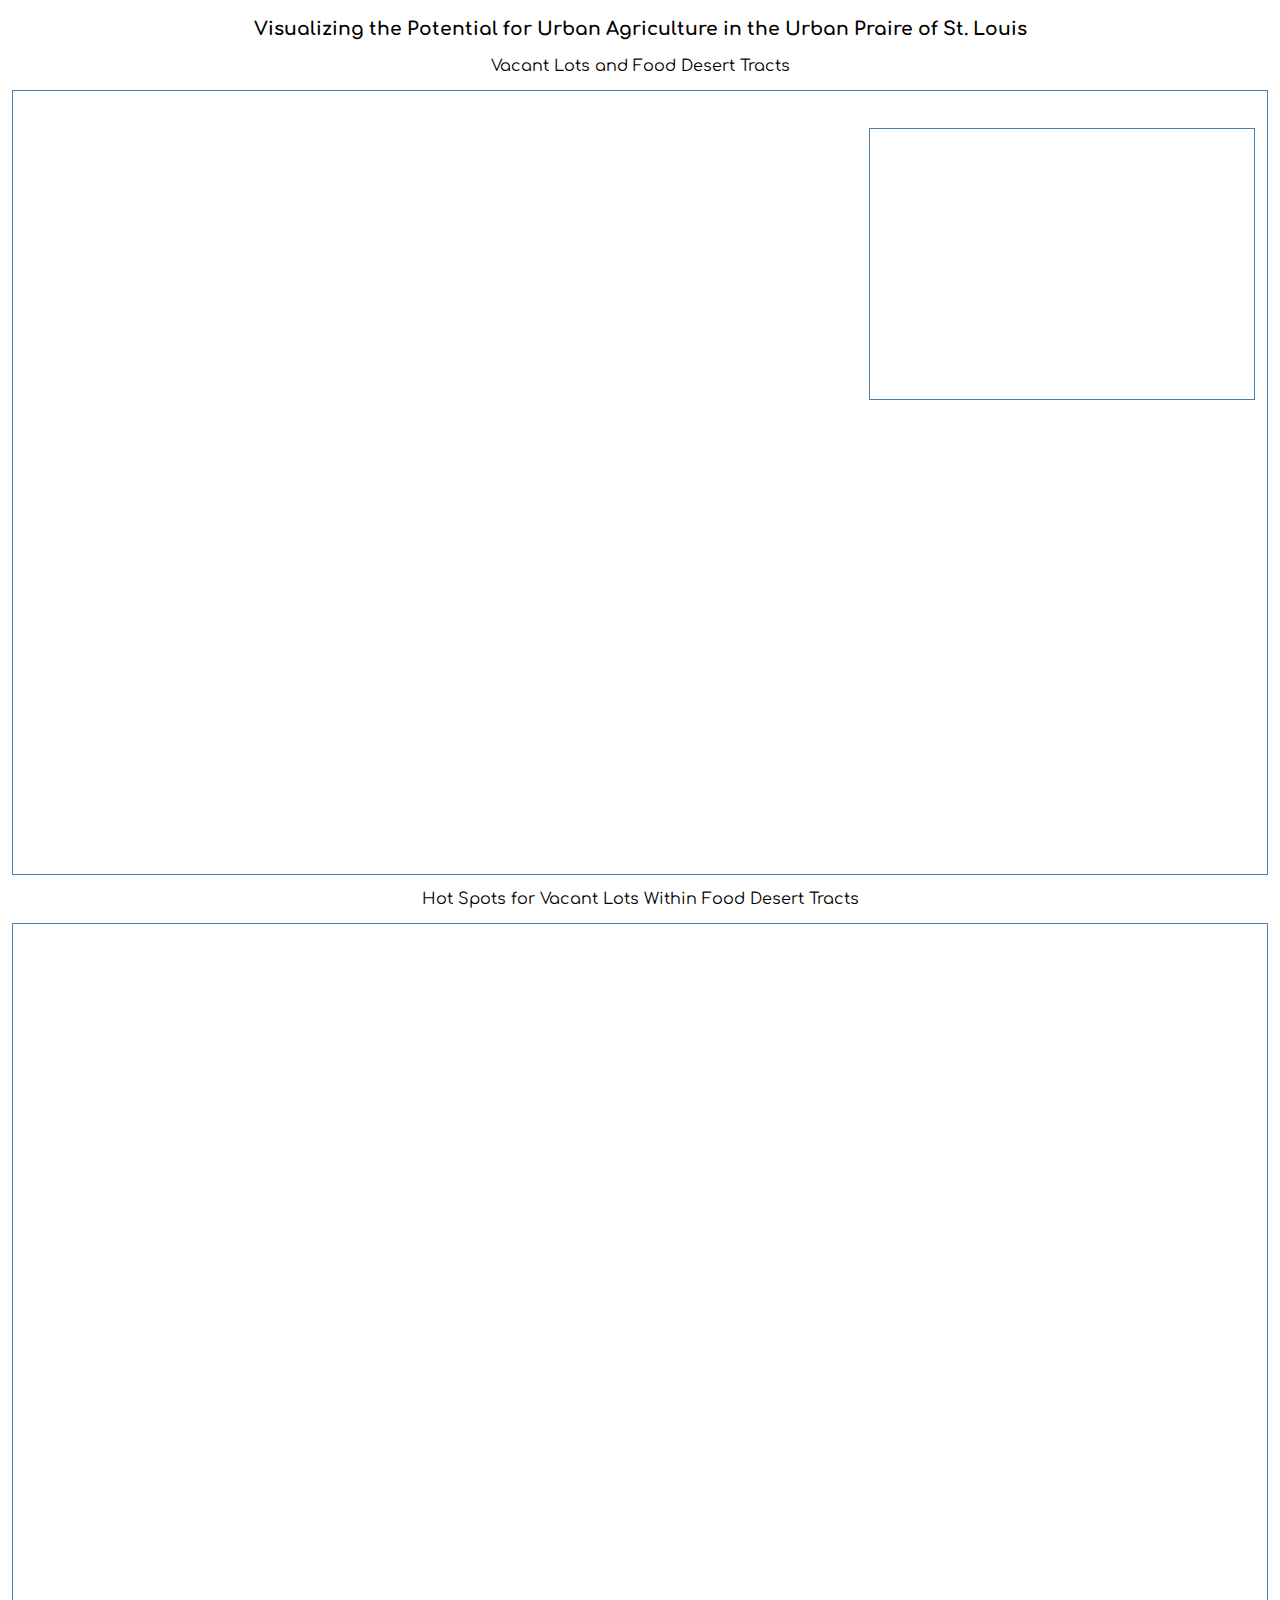
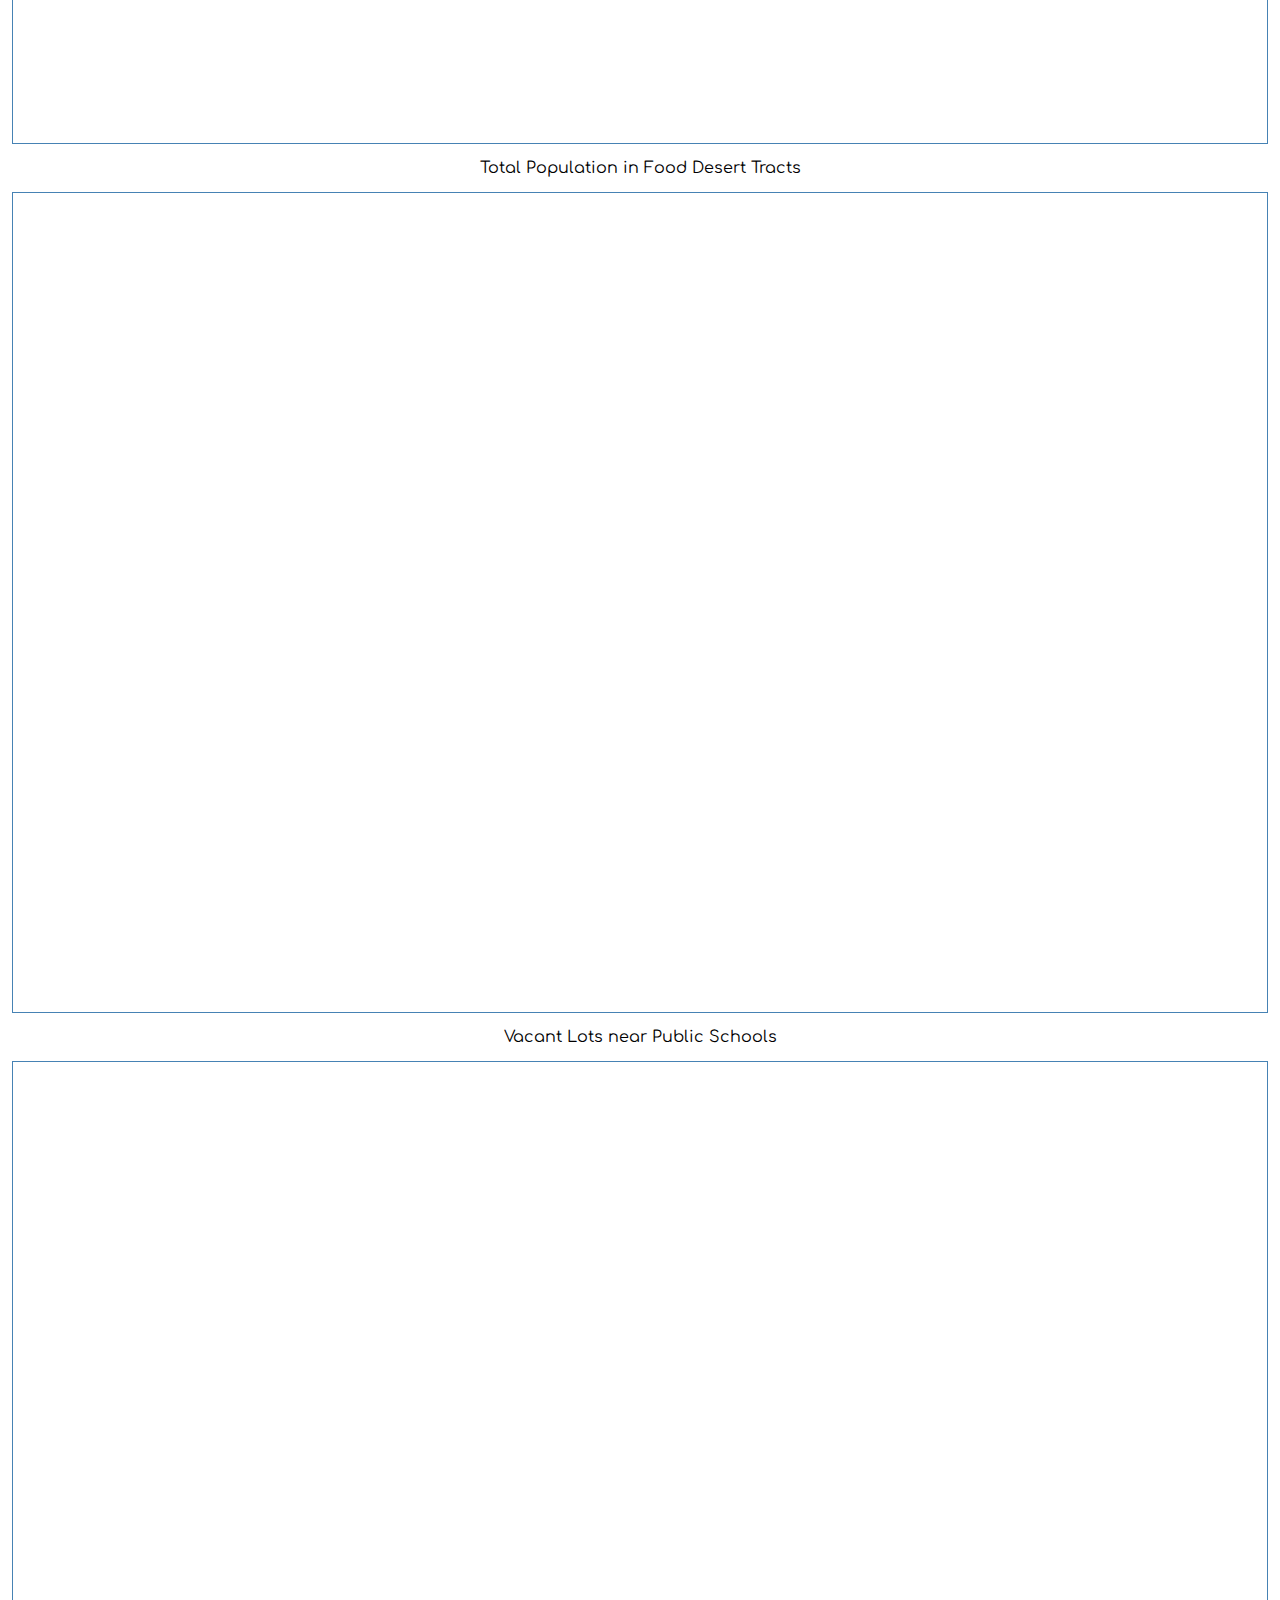
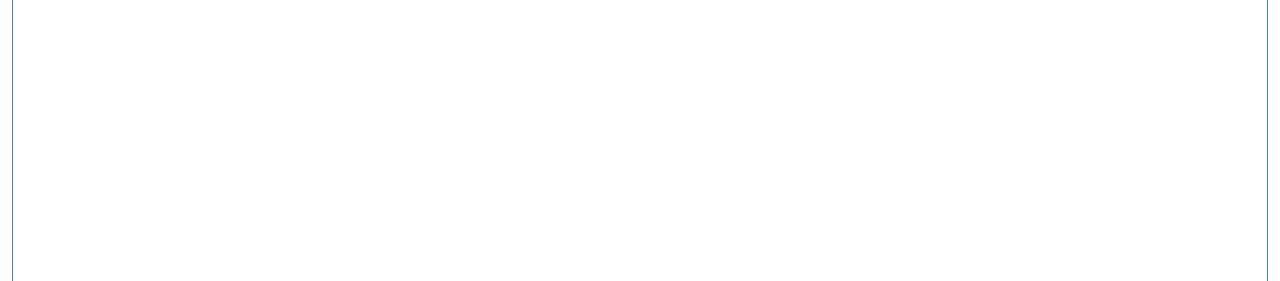
<file: maps.html>
﻿<!DOCTYPE html>
<html>

<head>
    <meta charset="utf-8" />
    <meta name="viewport" content="initial-scale=1,maximum-scale=1,user-scalable=no" />
    <title>Visualizing the Potential for Urban Agriculture in the Urban Praire of St. Louis</title>

    <!-- Load Esri CSS from CDN -->
    <link rel="stylesheet" href="https://js.arcgis.com/4.9/esri/css/main.css" />
    <link href="https://fonts.googleapis.com/css?family=Comfortaa" rel="stylesheet">

    <style>
        body {
            margin: 0;
            padding: 0;
            overflow-x: hidden;
            font-family: 'Comfortaa', cursive !important;
            text-align: center;
        }

        #viewDiv {
            height: 87vh;
            width: 98vw;
            outline: 1px solid steelblue;
            margin: 0 auto;
        }

        #chartContainer {
            height: 30vh;
            width: 30vw;
            z-index: 9999;
            display: block;
            top: calc(5vh + 84px);
            right: 2vw;
            outline: 1px solid steelblue;
            position: absolute;
            padding: 0;
        }

        #viewDiv1 {
            height: 91vh;
            width: 98vw;
            outline: 1px solid steelblue;
            margin: 0 auto;
        }

        #viewDiv2 {
            height: 91vh;
            width: 98vw;
            outline: 1px solid steelblue;
            margin: 0 auto;
        }

        #viewDiv3 {
            height: 91vh;
            width: 98vw;
            outline: 1px solid steelblue;
            margin: 0 auto;
        }
    </style>
</head>

<body>

    <h3>Visualizing the Potential for Urban Agriculture in the Urban Praire of St. Louis</h3>
    <p>Vacant Lots and Food Desert Tracts</p>

    <div id="viewDiv">
        <div id="chartContainer"></div>
    </div>

    <p> Hot Spots for Vacant Lots Within Food Desert Tracts </p>

    <div id="viewDiv1"></div>

    <p> Total Population in Food Desert Tracts </p>

    <div id="viewDiv2"></div>

    <p> Vacant Lots near Public Schools </p>

    <div id="viewDiv3"></div>

    <script src="https://cdn.plot.ly/plotly-latest.min.js"></script>
    <script src="https://js.arcgis.com/4.9/"></script>
    
    <script>
        require([
            'esri/WebMap',
            'esri/views/MapView',
            'esri/layers/FeatureLayer',
            'esri/widgets/Legend',
        ], function (WebMap, MapView, FeatureLayer, Legend) {

            var WebMap = new WebMap({
                portalItem: {
                    id: "eb7af41b2d614703ab95d0bd931ddddf"
                }
            });

            var foodDesertFeatureLayer = new FeatureLayer({
                url: 'https://services2.arcgis.com/bB9Y1bGKerz1PTl5/arcgis/rest/services/Join_Features_to_Food_Deserts_STL/FeatureServer',
                outFields: ['Join_Count', 'OBJECTID']
            });

            WebMap.layers.add(foodDesertFeatureLayer);

            var mapView = new MapView({
                container: 'viewDiv',
                map: WebMap,
                zoom: 11,
                center: [-90.25, 38.65] // [longitude, latitude]
            });

            mapView.when(function () {
                // get the first layer in the collection of operational layers in the WebMap
                // when the resources in the MapView have loaded.
                var featureLayer = WebMap.layers.getItemAt(0);
                var featureLayer2 = WebMap.layers.getItemAt(1);

                var legend = new Legend({
                    view: mapview,
                    layerInfos: [{
                        layer: featureLayer,
                        title: "Food Desert Tracts"
                    },
                    {
                        layer: featureLayer2,
                        title: "Vacant Lots"
                    }]
                });

                // Add widget to the bottom right corner of the view
                mapView.ui.add(legend, "bottom-right");
            });


            var chartContainer = document.querySelector('#chartContainer');

            var initialChartData = [
                {
                    type: 'bar',
                    x: [],
                    y: []
                }
            ];

            var chartLayout = {
                margin: {
                    t: 40
                },
                title: 'Vacant Lot Count',
                xaxis: {
                    title: 'Desert Tract ID',
                    titlefont: {
                        family: 'Comfortaa, cursive',
                        size: 14,
                        color: '#7f7f7f'
                    }
                },
                yaxis: {
                    title: 'No. of Vacant Lots',
                    titlefont: {
                        family: 'Comfortaa, cursive',
                        size: 14,
                        color: '#7f7f7f'
                    }
                }

            };

            var chartConfig = {
                responsive: true
            };

            Plotly.react(chartContainer, initialChartData, chartLayout, chartConfig);

            // STEP 3: MAKE THE CHART DYNAMIC
            mapView
                .whenLayerView(foodDesertFeatureLayer)
                .then(function (layerView) {
                    mapView.watch('updating', function (updatingBoolean) {

                        if (!updatingBoolean) {
                            layerView
                                .queryFeatures({
                                    geometry: mapView.extent,
                                    returnGeometry: false,
                                    orderByFields: ['OBJECTID ASC']
                                })
                                .then(function (results) {

                                    var foodDesertArray = [];
                                    var totalVacantPerDesert = [];
                                    results.features.forEach(function (feature) {
                                        if (foodDesertArray.indexOf(feature.attributes.OBJECTID) === -1) {

                                            foodDesertArray.push(feature.attributes.OBJECTID);
                                            totalVacantPerDesert.push(0);
                                        }
                                        var categoryArrayIndex = foodDesertArray.indexOf(feature.attributes.OBJECTID);

                                        totalVacantPerDesert[categoryArrayIndex] += feature.attributes.Join_Count;
                                    });

                                    var newChartData = [
                                        {
                                            type: 'bar',
                                            x: foodDesertArray,
                                            y: totalVacantPerDesert
                                        }
                                    ];

                                    Plotly.react(chartContainer, newChartData, chartLayout, chartConfig);
                                });
                        }
                    });
                });
        });
    </script>
    <script>
        require([
            "esri/views/MapView",
            "esri/widgets/Legend",
            "esri/WebMap"
        ],
            function (
                MapView, Legend, WebMap
            ) {

                var webmap = new WebMap({
                    portalItem: { // autocasts as new PortalItem()
                        id: "26284d8e888e42919dded959e3089a9a"
                    }
                });

                var view = new MapView({
                    container: "viewDiv1",
                    map: webmap,
                    zoom: 11,
                    center: [-90.25, 38.65] // [longitude, latitude]
                });

                view.when(function () {
                    // get the first layer in the collection of operational layers in the WebMap
                    // when the resources in the MapView have loaded.
                    var featureLayer = webmap.layers.getItemAt(0);

                    var legend = new Legend({
                        view: view,
                        layerInfos: [{
                            layer: featureLayer,
                            title: "Hot Spot Analysis"
                        }]
                    });

                    // Add widget to the bottom right corner of the view
                    view.ui.add(legend, "bottom-right");
                });
            });

    </script>
    <script>
        require([
            "esri/views/MapView",
            "esri/widgets/Legend",
            "esri/WebMap"
        ],
            function (
                MapView, Legend, WebMap
            ) {

                var webmap = new WebMap({
                    portalItem: { // autocasts as new PortalItem()
                        id: "b866154a5fb04318b3d97fe30dde93bb"
                    }
                });

                var view = new MapView({
                    container: "viewDiv2",
                    map: webmap,
                    zoom: 11,
                    center: [-90.25, 38.65] // [longitude, latitude]
                });

                view.when(function () {
                    // get the first layer in the collection of operational layers in the WebMap
                    // when the resources in the MapView have loaded.
                    var featureLayer = webmap.layers.getItemAt(1);

                    var legend = new Legend({
                        view: view,
                        layerInfos: [{
                            layer: featureLayer,
                            title: "Total Population Per Desert Tract"
                        }]
                    });

                    // Add widget to the bottom right corner of the view
                    view.ui.add(legend, "bottom-right");
                });
            });

    </script>
    <script>
        require([
            "esri/views/MapView",
            "esri/widgets/Legend",
            "esri/WebMap"
        ],
            function (
                MapView, Legend, WebMap
            ) {

                var webmap = new WebMap({
                    portalItem: { // autocasts as new PortalItem()
                        id: "1c401f4d0b874af7aeea41ef61d25155"
                    }
                });

                var view = new MapView({
                    container: "viewDiv3",
                    map: webmap,
                    zoom: 11,
                    center: [-90.25, 38.65] // [longitude, latitude]
                });

                view.when(function () {
                    // get the first layer in the collection of operational layers in the WebMap
                    // when the resources in the MapView have loaded.
                    var featureLayer = webmap.layers.getItemAt(0);
                    var featureLayer2 = webmap.layers.getItemAt(1);
                    var featureLayer3 = webmap.layers.getItemAt(3);

                    var legend = new Legend({
                        view: view,
                        layerInfos: [{
                            layer: featureLayer,
                            title: "Area Within 0.25 Miles of a Public School"
                        }, {
                            layer: featureLayer2,
                            title: "Public Schools"
                        }, {
                            layer: featureLayer3,
                            title: "Vacant Lots"
                        },

                        ]
                    });

                    // Add widget to the bottom right corner of the view
                    view.ui.add(legend, "bottom-right");
                });
            });

    </script>
</body>
</html>
</file>
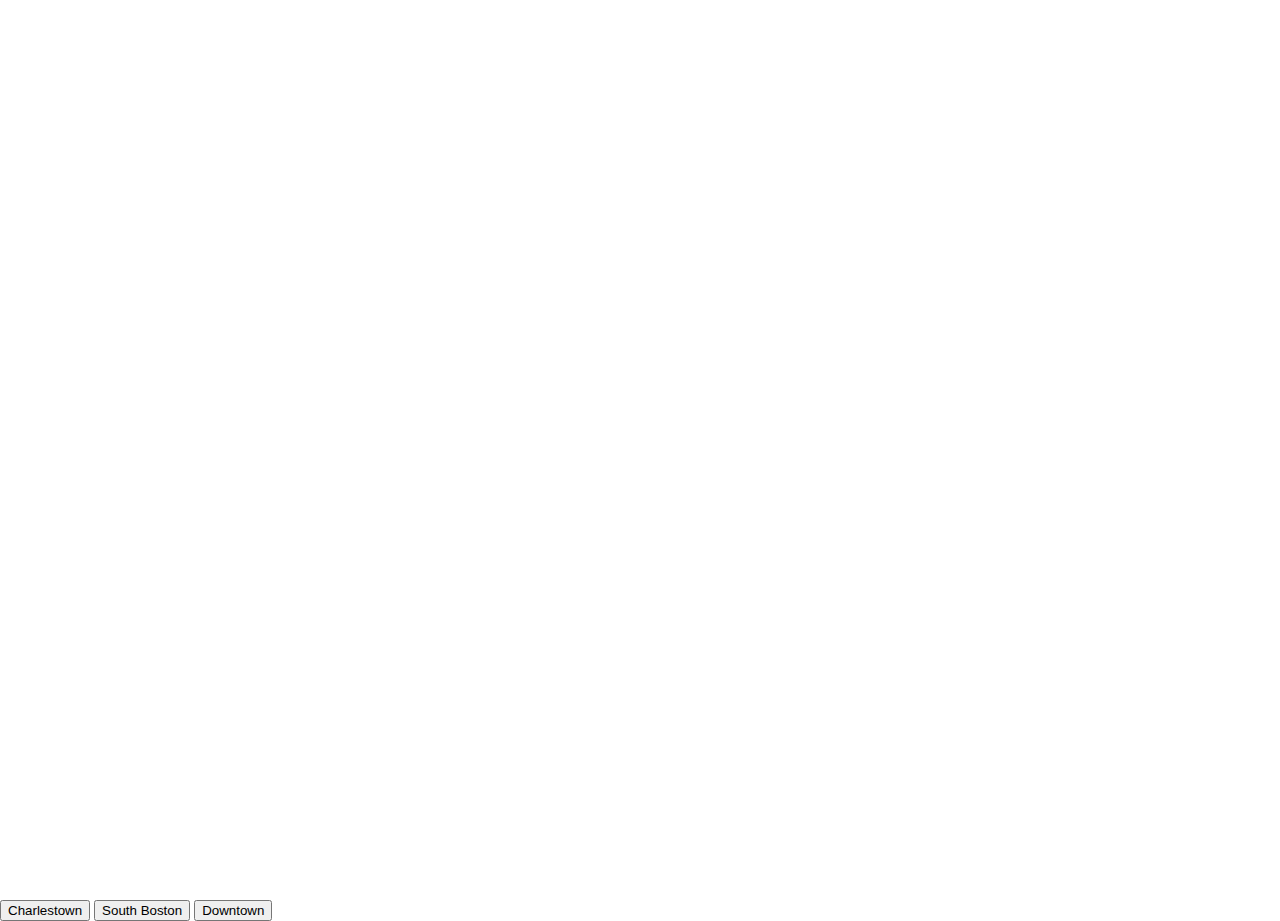
<file: Assignment-3/boston.html>
<!DOCTYPE html>
<html>
<head>
  <meta charset="utf-8">
  <meta name="viewport" content="initial-scale=1,maximum-scale=1,user-scalable=no">
  <title>Intro to SceneView - Create a 3D map - 4.8</title>
  <style>
    html,
    body,
    #viewDiv {
      padding: 0;
      margin: 0;
      height: 100%;
      width: 100%;
    }
  </style>

  <link rel="stylesheet" href="https://js.arcgis.com/4.8/esri/css/main.css">
  <script src="https://js.arcgis.com/4.8/"></script>

 <script>
    require([
      "esri/WebScene",
      "esri/views/SceneView",
      "esri/Camera",
      "esri/widgets/Home",
      "dojo/domReady!"
    ], function(WebScene, SceneView, Camera, Home) {
    
      /*var map = new Map({
        basemap: "streets",
        ground: "world-elevation"
      });*/
      var scene = new WebScene({
        portalItem:{
         id: "8046207c1c214b5587230f5e5f8efc77" 
        }
      });
      
      var camera = new Camera({
         position: [
           -71.060217,// lon
          42.382655, // lat
          2500// elevation in meters
        ],
        tilt:0,
        heading: 0
      });
      var view = new SceneView({
        container: "viewDiv",
        map: scene,
        camera: camera
    });
      
      var homeBtn = new Home({
         view: view
      });
    
    [v1, v2, v3].forEach(function(button) {
      button.style.display = 'flex';
      view.ui.add(button, 'top-right');
      view.ui.add(homeBtn, "top-left");
    });
	
    var camera2 = new Camera({
	        position: {
          x: -71.07,
          y: 42.3381,
          z: 2000
        },
        tilt: 45,
        heading: 90
	});
		
	var camera3 = new Camera({
	        position: {
          x: -71.065,
          y: 42.39,
          z: 2000
        },
        tilt: 45,
        heading: 180
	});
      
    var camera4 = new Camera({
	        position: {
          x: -71.03,
          y: 42.36,
          z: 2000
        },
        tilt: 45,
        heading: 270
	});
      
     v3.addEventListener('click', function() {
      // reuse the default camera position already established in the homeBtn
      view.goTo({
		target:camera4
      });
    });
	
    v2.addEventListener('click', function() {
      // reuse the default camera position already established in the homeBtn
      view.goTo({
		target:camera2
      });
    });
    
    v1.addEventListener('click', function() {
      // reuse the default camera position already established in the homeBtn
      view.goTo({
        target:camera3
      });
    });
    });
  </script>
</head>

<body>
  <div id="viewDiv"></div>
  <button id="v1" class="off">Charlestown</button>
  <button id="v2" class="off">South Boston</button>
  <button id="v3" class="off">Downtown</button>
</body>
</html>
</file>
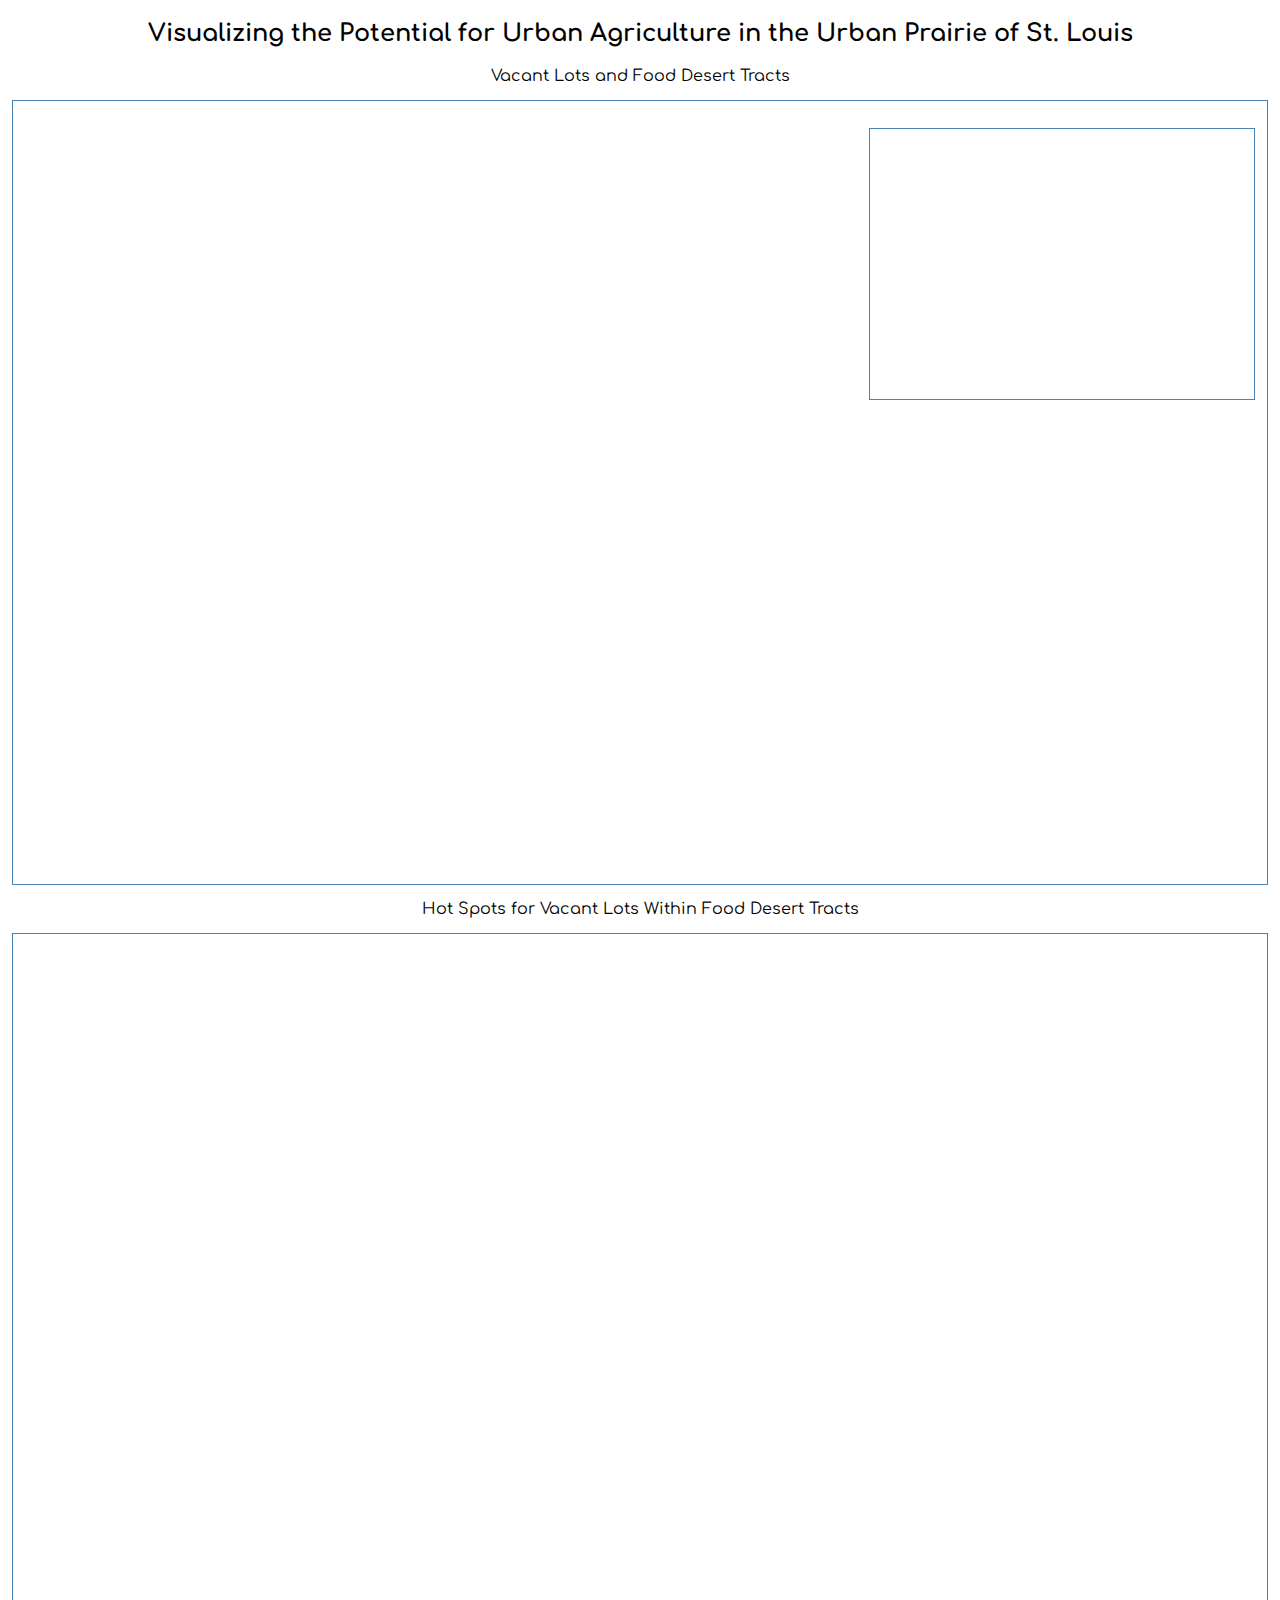
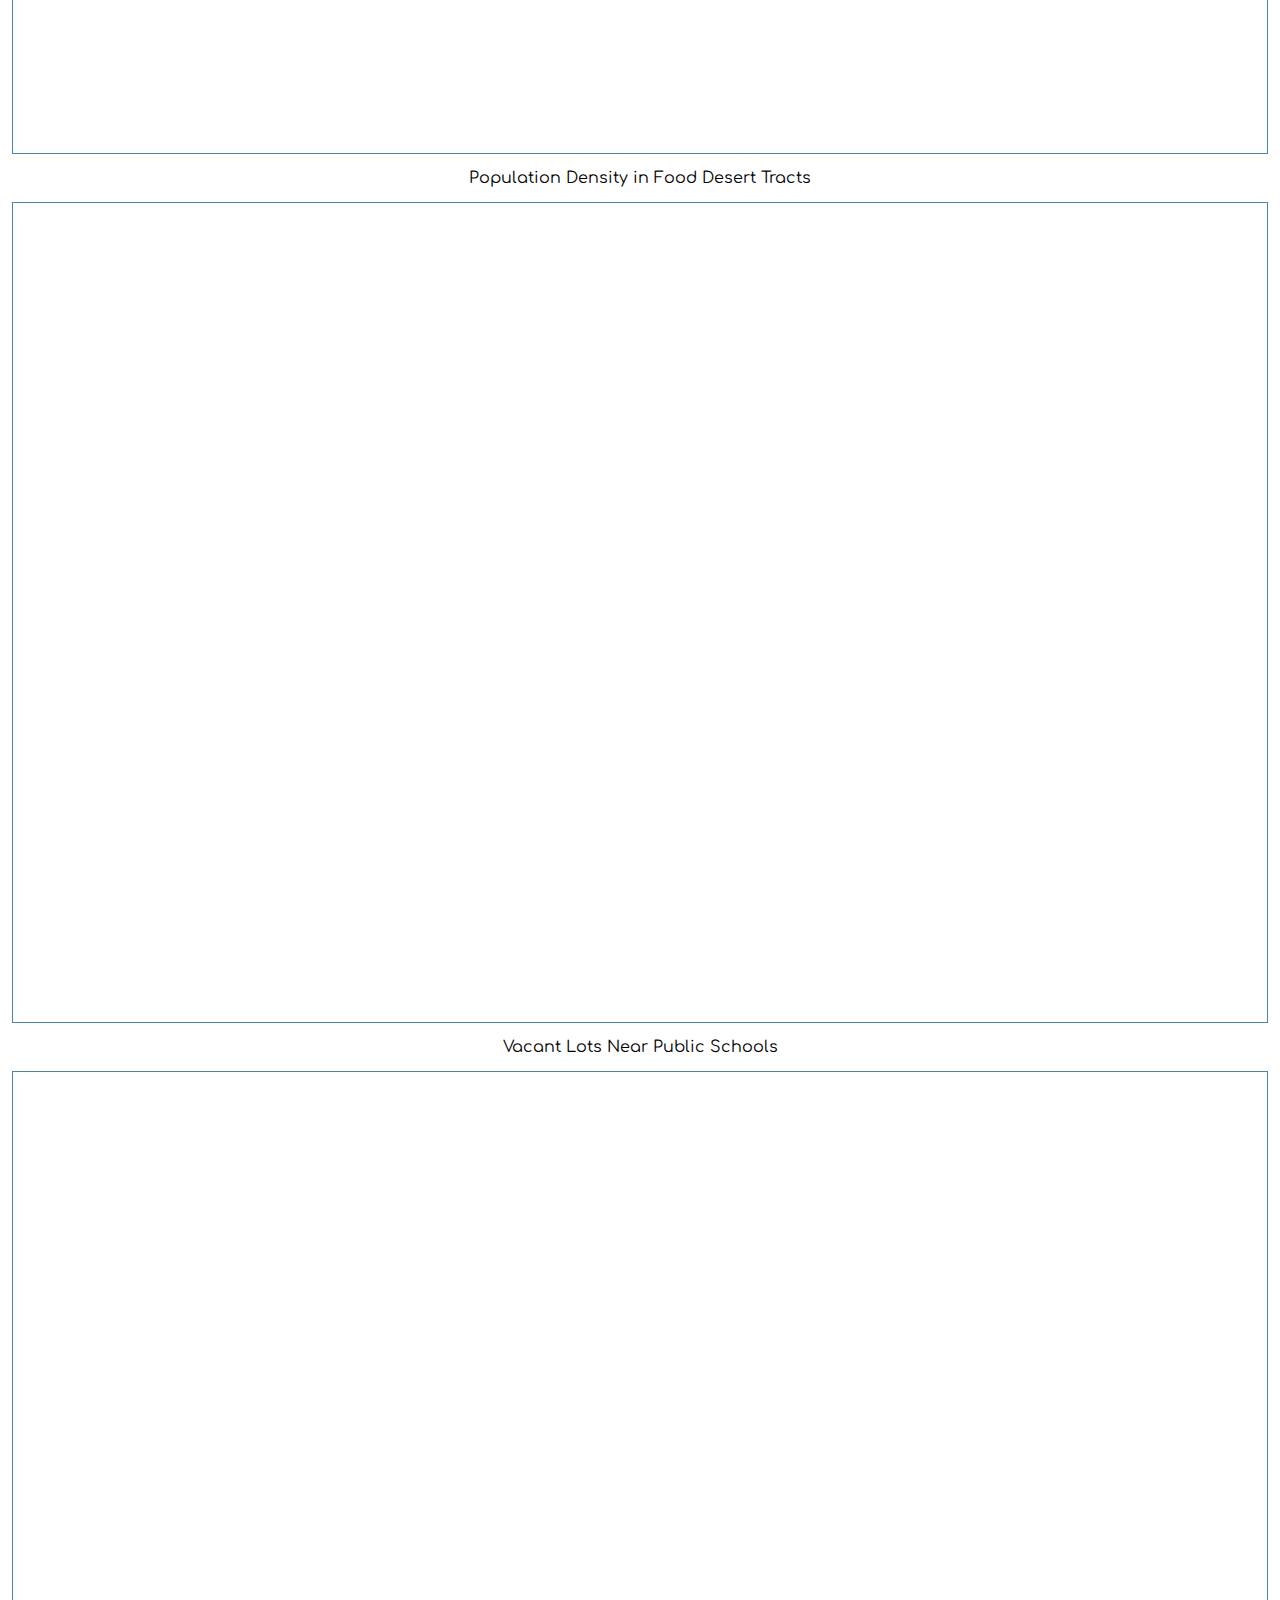
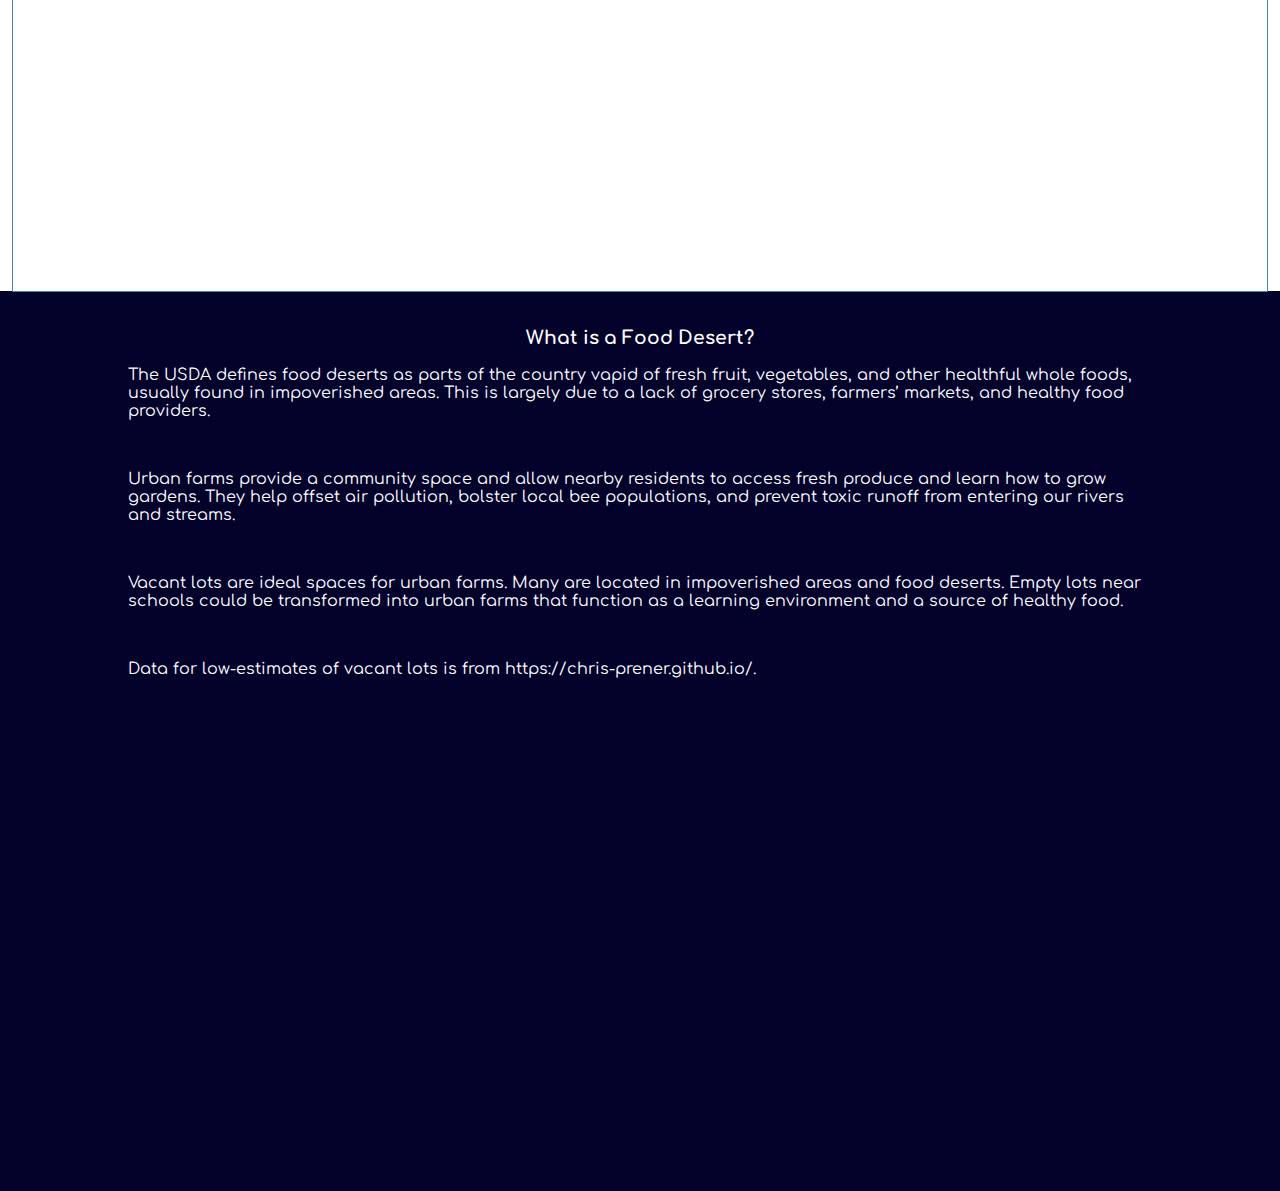
<file: PythonNotebooks/Project-3/maps.html>
<!DOCTYPE html>
<html>

<head>
    <meta charset="utf-8" />
    <meta name="viewport" content="initial-scale=1,maximum-scale=1,user-scalable=no" />
    <title>Visualizing the Potential for Urban Agriculture in the Urban Prairie of St. Louis</title>

    <!-- Load Esri CSS from CDN -->
    <link rel="stylesheet" href="https://js.arcgis.com/4.9/esri/css/main.css" />
    <link href="https://fonts.googleapis.com/css?family=Comfortaa" rel="stylesheet">

    <style>
        body {
            margin: 0;
            padding: 0;
            overflow-x: hidden;
            font-family: 'Comfortaa', cursive !important;
            text-align: center;
        }

        #viewDiv {
            height: 87vh;
            width: 98vw;
            outline: 1px solid steelblue;
            margin: 0 auto;
        }

        #chartContainer {
            height: 30vh;
            width: 30vw;
            z-index: 9999;
            display: block;
            top: calc(5vh + 84px);
            right: 2vw;
            outline: 1px solid steelblue;
            position: absolute;
            padding: 0;
        }

        #viewDiv1 {
            height: 91vh;
            width: 98vw;
            outline: 1px solid steelblue;
            margin: 0 auto;
        }

        #viewDiv2 {
            height: 91vh;
            width: 98vw;
            outline: 1px solid steelblue;
            margin: 0 auto;
        }

        #viewDiv3 {
            height: 91vh;
            width: 98vw;
            outline: 1px solid steelblue;
            margin: 0 auto;
        }
        
        #text {
            width: 80vw;
            margin: 0 auto;
            text-align: left;
        }
        
        #explanation {
            width: 100vw;
            height: 98vh;
            padding-top: 2vh;
            background-color: #02022B;
            color: #fff;
        }
    </style>
</head>

<body>

    <h2>Visualizing the Potential for Urban Agriculture in the Urban Prairie of St. Louis</h2>
    <p>Vacant Lots and Food Desert Tracts</p>

    <div id="viewDiv">
        <div id="chartContainer"></div>
    </div>

    <p> Hot Spots for Vacant Lots Within Food Desert Tracts </p>

    <div id="viewDiv1"></div>

    <p> Population Density in Food Desert Tracts </p>

    <div id="viewDiv2"></div>

    <p> Vacant Lots Near Public Schools </p>

    <div id="viewDiv3"></div>
    
    <div id="explanation">
    <h3>What is a Food Desert?</h3>
    <div id="text">
        <p>The USDA defines food deserts as parts of the country vapid of fresh fruit, vegetables, and other healthful whole foods, usually found in impoverished areas. This is largely due to a lack of grocery stores, farmers’ markets, and healthy food providers.</p>
    <br>
        <p>Urban farms provide a community space and allow nearby residents to access fresh produce and learn how to grow gardens.  They help offset air pollution, bolster local bee populations, and prevent toxic runoff from entering our rivers and streams.  </p>
    <br>
        <p>Vacant lots are ideal spaces for urban farms.  Many are located in impoverished areas and food deserts. Empty lots near schools could be transformed into urban farms that function as a learning environment and a source of healthy food.</p>
    <br>
        <p>Data for low-estimates of vacant lots is from https://chris-prener.github.io/. </p>
        
    </div>
    </div>

    <script src="https://cdn.plot.ly/plotly-latest.min.js"></script>
    <script src="https://js.arcgis.com/4.9/"></script>
    
    <script>
        require([
            'esri/WebMap',
            'esri/views/MapView',
            'esri/widgets/Legend',
            'esri/layers/FeatureLayer'
        ], function (WebMap, MapView, Legend, FeatureLayer) {

            var WebMap = new WebMap({
                portalItem: {
                    id: "eb7af41b2d614703ab95d0bd931ddddf"
                }
            });

            var mapView = new MapView({
                container: 'viewDiv',
                map: WebMap,
                zoom: 11,
                center: [-90.25, 38.65] // [longitude, latitude]
            });

            mapView.when(function () {
                // get the first layer in the collection of operational layers in the WebMap
                // when the resources in the MapView have loaded.
                var featureLayer = WebMap.layers.getItemAt(0);
                var featureLayer2 = WebMap.layers.getItemAt(2);
               
                var legend = new Legend({
                    view: mapView,
                    layerInfos: [{
                        layer: featureLayer,
                        title: "Food Desert Tracts"
                    },
                    {
                        layer: featureLayer2,
                        title: "Vacant Lots"
                    }]
                });

                console.log(legend);
                // Add widget to the bottom right corner of the view
                mapView.ui.add(legend, "bottom-right");
            });

            var foodDesertFeatureLayer = new FeatureLayer({
                url: 'https://services2.arcgis.com/bB9Y1bGKerz1PTl5/arcgis/rest/services/Join_Features_to_Food_Deserts_STL/FeatureServer',
                outFields: ['Join_Count', 'OBJECTID']
            });

            WebMap.layers.add(foodDesertFeatureLayer);
            var chartContainer = document.querySelector('#chartContainer');

            var initialChartData = [
                {
                    type: 'bar',
                    x: [],
                    y: []
                }
            ];

            var chartLayout = {
                margin: {
                    t: 40
                },
                title: 'Vacant Lot Count',
                xaxis: {
                    title: 'Desert Tract ID',
                    titlefont: {
                        family: 'Comfortaa, cursive',
                        size: 14,
                        color: '#7f7f7f'
                    }
                },
                yaxis: {
                    title: 'No. of Vacant Lots',
                    titlefont: {
                        family: 'Comfortaa, cursive',
                        size: 14,
                        color: '#7f7f7f'
                    }
                }

            };

            var chartConfig = {
                responsive: true
            };

            Plotly.react(chartContainer, initialChartData, chartLayout, chartConfig);

            // STEP 3: MAKE THE CHART DYNAMIC
            mapView
                .whenLayerView(foodDesertFeatureLayer)
                .then(function (layerView) {
                    mapView.watch('updating', function (updatingBoolean) {

                        if (!updatingBoolean) {
                            layerView
                                .queryFeatures({
                                    geometry: mapView.extent,
                                    returnGeometry: false,
                                    orderByFields: ['OBJECTID ASC']
                                })
                                .then(function (results) {

                                    var foodDesertArray = [];
                                    var totalVacantPerDesert = [];
                                    results.features.forEach(function (feature) {
                                        if (foodDesertArray.indexOf(feature.attributes.OBJECTID) === -1) {

                                            foodDesertArray.push(feature.attributes.OBJECTID);
                                            totalVacantPerDesert.push(0);
                                        }
                                        var categoryArrayIndex = foodDesertArray.indexOf(feature.attributes.OBJECTID);

                                        totalVacantPerDesert[categoryArrayIndex] += feature.attributes.Join_Count;
                                    });

                                    var newChartData = [
                                        {
                                            type: 'bar',
                                            x: foodDesertArray,
                                            y: totalVacantPerDesert,
                                            marker:{
                                                color: '#FF6404'
                                            }
                                        }
                                    ];

                                    Plotly.react(chartContainer, newChartData, chartLayout, chartConfig);
                                });
                        }
                    });
                });
        });
    </script>
    <script>
        require([
            "esri/views/MapView",
            "esri/widgets/Legend",
            "esri/WebMap"
        ],
            function (
                MapView, Legend, WebMap
            ) {

                var webmap = new WebMap({
                    portalItem: { // autocasts as new PortalItem()
                        id: "26284d8e888e42919dded959e3089a9a"
                    }
                });

                var view = new MapView({
                    container: "viewDiv1",
                    map: webmap,
                    zoom: 11,
                    center: [-90.25, 38.65] // [longitude, latitude]
                });

                view.when(function () {
                    // get the first layer in the collection of operational layers in the WebMap
                    // when the resources in the MapView have loaded.
                    var featureLayer = webmap.layers.getItemAt(0);

                    var legend = new Legend({
                        view: view,
                        layerInfos: [{
                            layer: featureLayer,
                            title: "Hot Spot Analysis"
                        }]
                    });

                    // Add widget to the bottom right corner of the view
                    view.ui.add(legend, "bottom-right");
                });
            });

    </script>
    <script>
        require([
            "esri/views/MapView",
            "esri/widgets/Legend",
            "esri/WebMap"
        ],
            function (
                MapView, Legend, WebMap
            ) {

                var webmap = new WebMap({
                    portalItem: { // autocasts as new PortalItem()
                        id: "b866154a5fb04318b3d97fe30dde93bb"
                    }
                });

                var view = new MapView({
                    container: "viewDiv2",
                    map: webmap,
                    zoom: 11,
                    center: [-90.25, 38.65] // [longitude, latitude]
                });

                view.when(function () {
                    // get the first layer in the collection of operational layers in the WebMap
                    // when the resources in the MapView have loaded.
                    var featureLayer = webmap.layers.getItemAt(1);

                    var legend = new Legend({
                        view: view,
                        layerInfos: [{
                            layer: featureLayer,
                            title: "Population Density Per Desert Tract"
                        }]
                    });

                    // Add widget to the bottom right corner of the view
                    view.ui.add(legend, "bottom-right");
                });
            });

    </script>
    <script>
        require([
            "esri/views/MapView",
            "esri/widgets/Legend",
            "esri/WebMap"
        ],
            function (
                MapView, Legend, WebMap
            ) {

                var webmap = new WebMap({
                    portalItem: { // autocasts as new PortalItem()
                        id: "1c401f4d0b874af7aeea41ef61d25155"
                    }
                });

                var view = new MapView({
                    container: "viewDiv3",
                    map: webmap,
                    zoom: 11,
                    center: [-90.25, 38.65] // [longitude, latitude]
                });

                view.when(function () {
                    // get the first layer in the collection of operational layers in the WebMap
                    // when the resources in the MapView have loaded.
                    var featureLayer = webmap.layers.getItemAt(0);
                    var featureLayer2 = webmap.layers.getItemAt(1);
                    var featureLayer3 = webmap.layers.getItemAt(3);

                    var legend = new Legend({
                        view: view,
                        layerInfos: [{
                            layer: featureLayer,
                            title: "Area Within 0.25 Miles of a Public School"
                        }, {
                            layer: featureLayer2,
                            title: "Public Schools"
                        }, {
                            layer: featureLayer3,
                            title: "Vacant Lots"
                        },

                        ]
                    });

                    // Add widget to the bottom right corner of the view
                    view.ui.add(legend, "bottom-right");
                });
            });

    </script>
</body>
</html>
</file>
